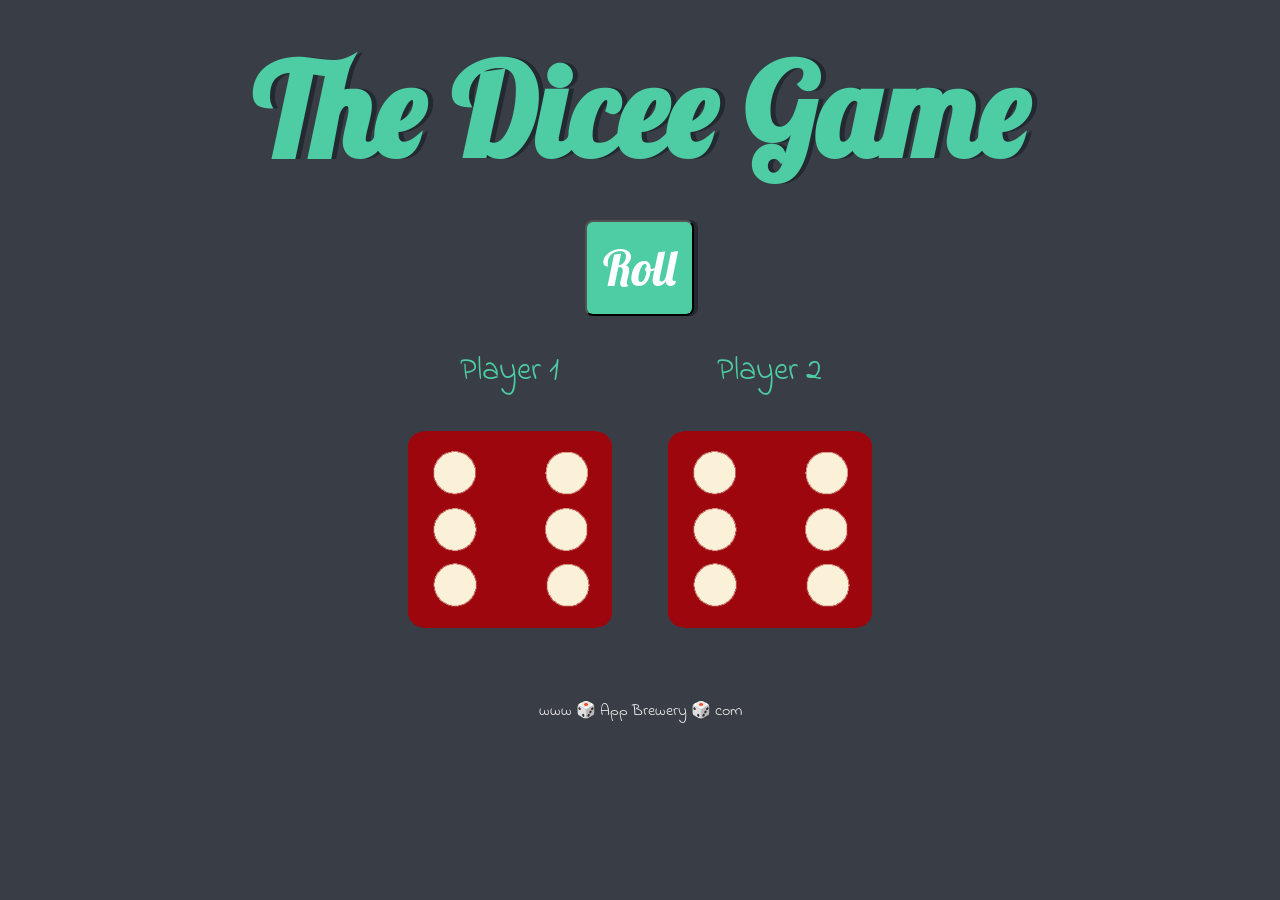
<file: index.html>
<!DOCTYPE html>
<html lang="en" dir="ltr">
  <head>
    <meta charset="utf-8">
    <title>Dicee</title>
    <link rel="stylesheet" href="styles.css">
    <link href="https://fonts.googleapis.com/css?family=Indie+Flower|Lobster" rel="stylesheet">

  </head>
  <body>

    <div class="container">
      <h1>The Dicee Game</h1>
      <button class="btn">Roll</button>

      <div class="dice">
        <p>Player 1</p>
        <img class="img1" src="./images/dice6.png">
      </div>

      <div class="dice">
        <p>Player 2</p>
        <img class="img2" src="./images/dice6.png">
      </div>

    </div>

    <script src="./logic.js"></script>
  </body>

  <footer>
    www 🎲 App Brewery 🎲 com
  </footer>
</html>
</file>
<file: styles.css>
.container {
  width: 70%;
  margin: auto;
  text-align: center;
}

.dice {
  text-align: center;
  display: inline-block;

}

body {
  background-color: #393E46;
}

h1 {
  margin: 30px;
  font-family: 'Lobster', cursive;
  text-shadow: 5px 0 #232931;
  font-size: 8rem;
  color: #4ECCA3;
}

.btn {
  font-size: 3rem;
  font-family: 'Lobster', cursive;
  color: white;
  background-color: #4ECCA3;
  display: block;
  margin: auto;
  border-radius: 8px;
  box-shadow: 4px 0 #232931;
  padding: 1rem;
}

p {
  font-size: 2rem;
  color: #4ECCA3;
  font-family: 'Indie Flower', cursive;
}

img {
  width: 80%;
}

footer {
  margin-top: 5%;
  color: #EEEEEE;
  text-align: center;
  font-family: 'Indie Flower', cursive;

}
</file>
